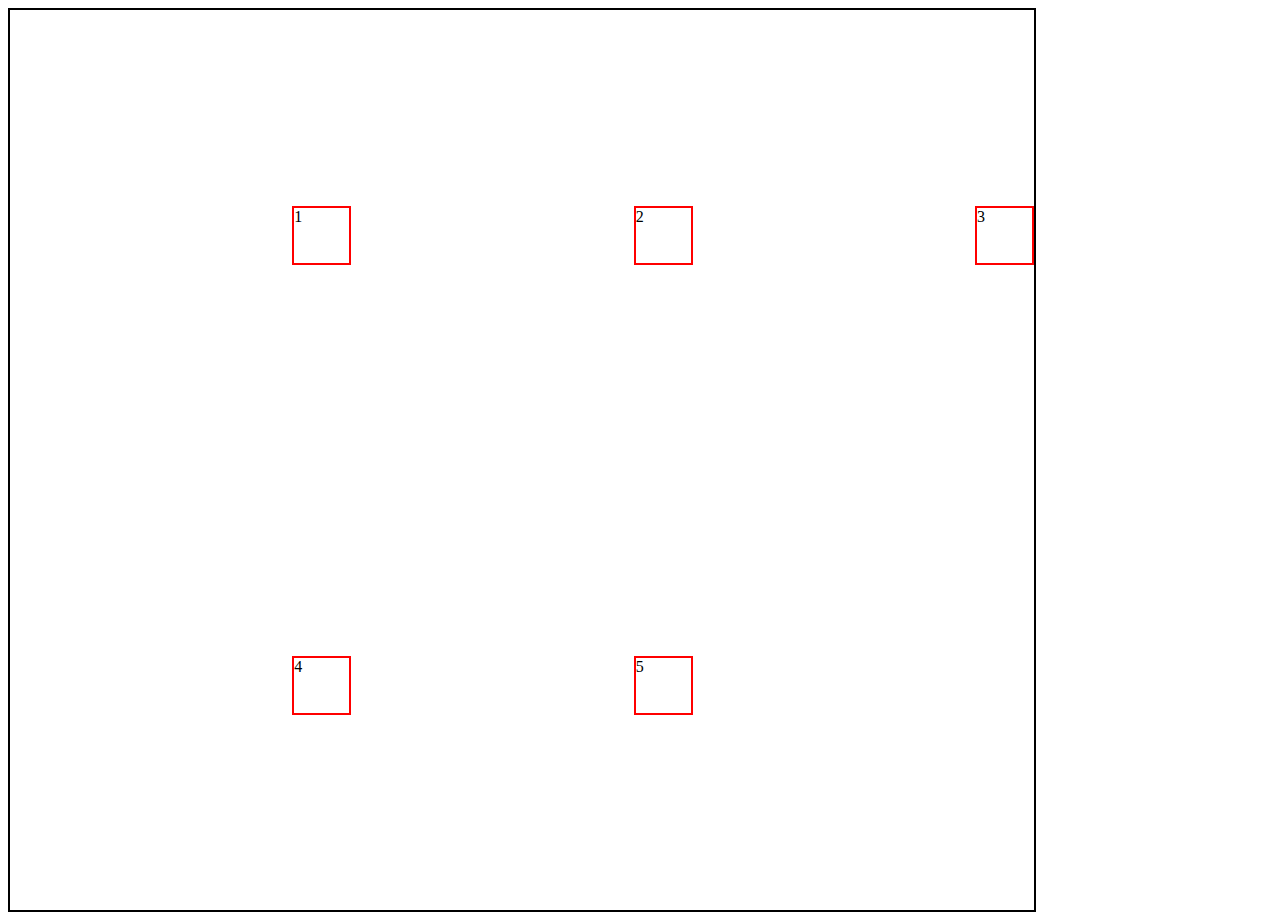
<file: index.html>
<!DOCTYPE html>
<html lang="en">
  <head>
    <meta charset="UTF-8" />
    <meta name="viewport" content="width=device-width, initial-scale=1.0" />
    <title>Document</title>
    <link rel="stylesheet" href="style.css" />
  </head>
  <body>
    <div class="container">
      <div class="items item1">1</div>
      <div class="items">2</div>
      <div class="items">3</div>
      <div class="items item4">4</div>
      <div class="items item5">5</div>
    </div>
  </body>
</html>
</file>
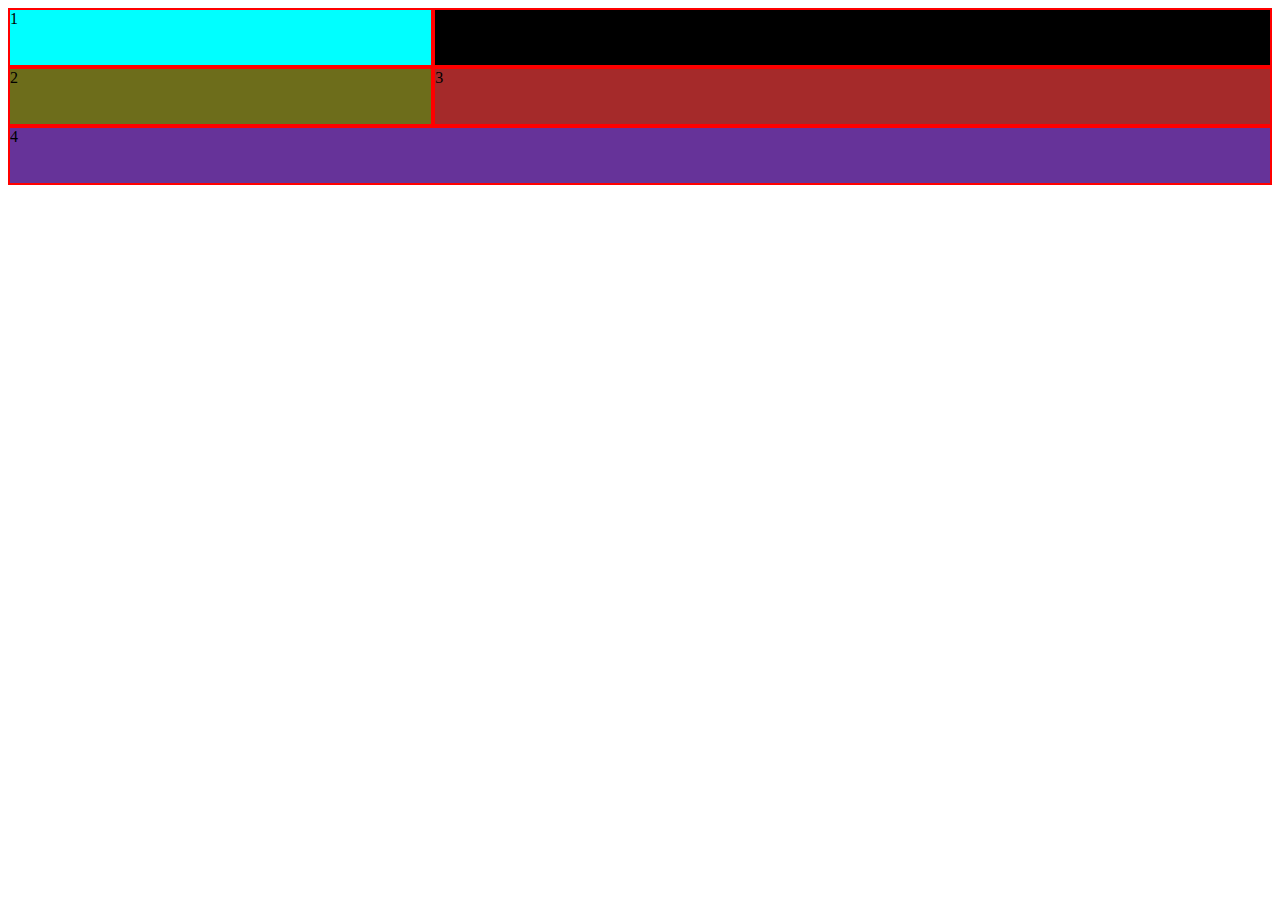
<file: grid2.html>
<!DOCTYPE html>
<html lang="en">
  <head>
    <meta charset="UTF-8" />
    <meta name="viewport" content="width=device-width, initial-scale=1.0" />
    <title>Document</title>
    <link rel="stylesheet" href="styles.css" />
  </head>
  <body>
    <div class="container">
      <div class="items item1">1</div>
      <div class="items item2">2</div>
      <div class="items item3">3</div>
      <div class="items item4">4</div>
      <div class="items item5">5</div>
    </div>
  </body>
</html>
</file>
<file: style.css>
.container {
  border: 2px solid black;
  display: grid;
  width: 80vw;
  height: 100vh;
 grid-template-columns: repeat(3, minmax(100px,1fr));
 justify-items: flex-end;
 align-items: center;
}

.items {
  border: 2px solid red;
  height: 55px;
  width: 55px;
}
</file>
<file: styles.css>
.container {
    border: 2px solid grid;
    display: grid;
    grid-template-areas: "nav1 nav nav"
                        "side article article"
                        "footer footer footer";
  }
  
  .items {
    border: 2px solid red;
    height: 55px;
  }
.item1{
grid-area: nav1;
background-color: aqua;
}
.item2{
grid-area: side;
background-color: rgb(109, 109, 27);
}
.item3{
    grid-area: article;
    background-color: brown;
}
.item4{
    grid-area: footer;
    background-color: rebeccapurple;
}
.item5{
    grid-area: nav;
    background-color: black;
}
</file>
